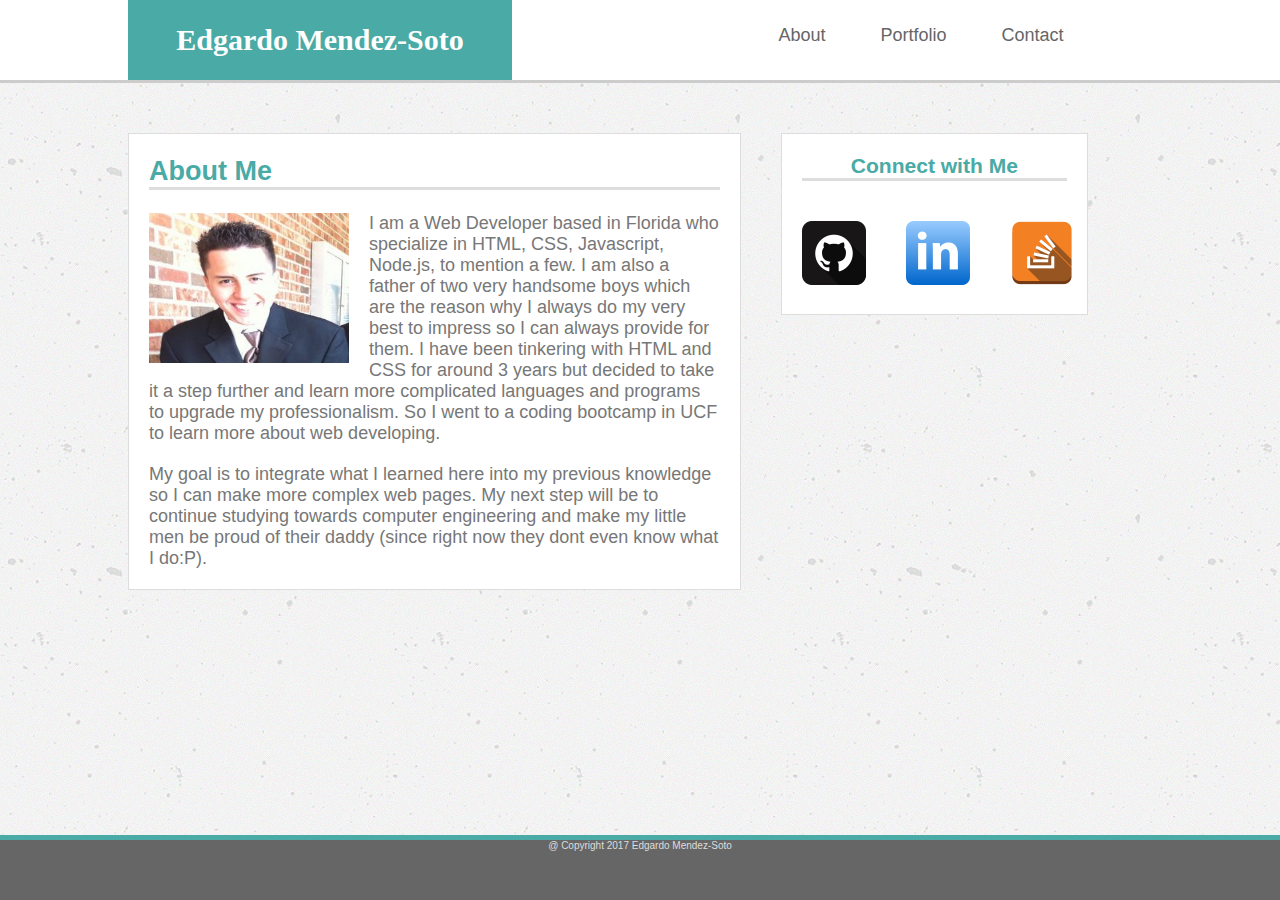
<file: index.html>
<!DOCTYPE html>

<html lang="en-us">

<head>
    <title>About</title>
    <!-- Link to the stylesheet -->
    <link rel="stylesheet" type="text/css" href="assets/css/style.css">
    <meta charset="UTF-8">

</head>

<body>
    <!-- Top bar where navigation bar will be at. -->
    <div class="topSection">
        <header id="emptySpace">
        </header>
        <header id="hLeft">
            <h1 class="name">Edgardo Mendez-Soto</h1>
        </header>
        <header id="navHeader">
            <div class="container">
                <nav>
                    <ul class="Nav_bar">
                        <li class="Nav_icon">
                            <a href="index.html">About</a>
                        </li>
                        <li class="Nav_icon">
                            <a href="portfolio.html">Portfolio</a>
                        </li>
                        <li class="Nav_icon">
                            <a href="contact.html">Contact</a>
                        </li>
                    </ul>
                </nav>
            </div>
        </header>
    </div>

    <!-- Middle content area. -->
    <div class="Middle_Content">
        <section class="Main_Section">
            <h2 class="Page_Title">About Me</h1>
                <img id="Profile_Pic" src="assets/images/Profile_Pic.jpg" alt="Profile Picture">
                <p>
                    I am a Web Developer based in Florida who specialize in HTML, CSS, Javascript, Node.js, to mention a few. I am also a father
                    of two very handsome boys which are the reason why I always do my very best to impress so I can always
                    provide for them. I have been tinkering with HTML and CSS for around 3 years but decided to take it a
                    step further and learn more complicated languages and programs to upgrade my professionalism. So I went
                    to a coding bootcamp in UCF to learn more about web developing.
                </p>

                <p>
                    My goal is to integrate what I learned here into my previous knowledge so I can make more complex web pages. My next step
                    will be to continue studying towards computer engineering and make my little men be proud of their daddy
                    (since right now they dont even know what I do:P).
                </p>
        </section>
        <!-- Contact me section -->
        <section class="Connect_with_me">
            <h3>Connect with Me</h3>
            <ul>
                <li>
                    <img class="Icon" src="assets/images/Github.png" alt="Github Icon">
                </li>
                <li>
                    <img class="Icon" src="assets/images/Linkden.png" alt="Linkden Icon">
                </li>
                <li>
                    <img class="Icon" src="assets/images/Stackoverflow.png" alt="Stackoverflow Icon">
                </li>
            </ul>
        </section>
    </div>

    <footer>&#64; Copyright 2017 Edgardo Mendez-Soto</footer>

</body>

</html>
</file>
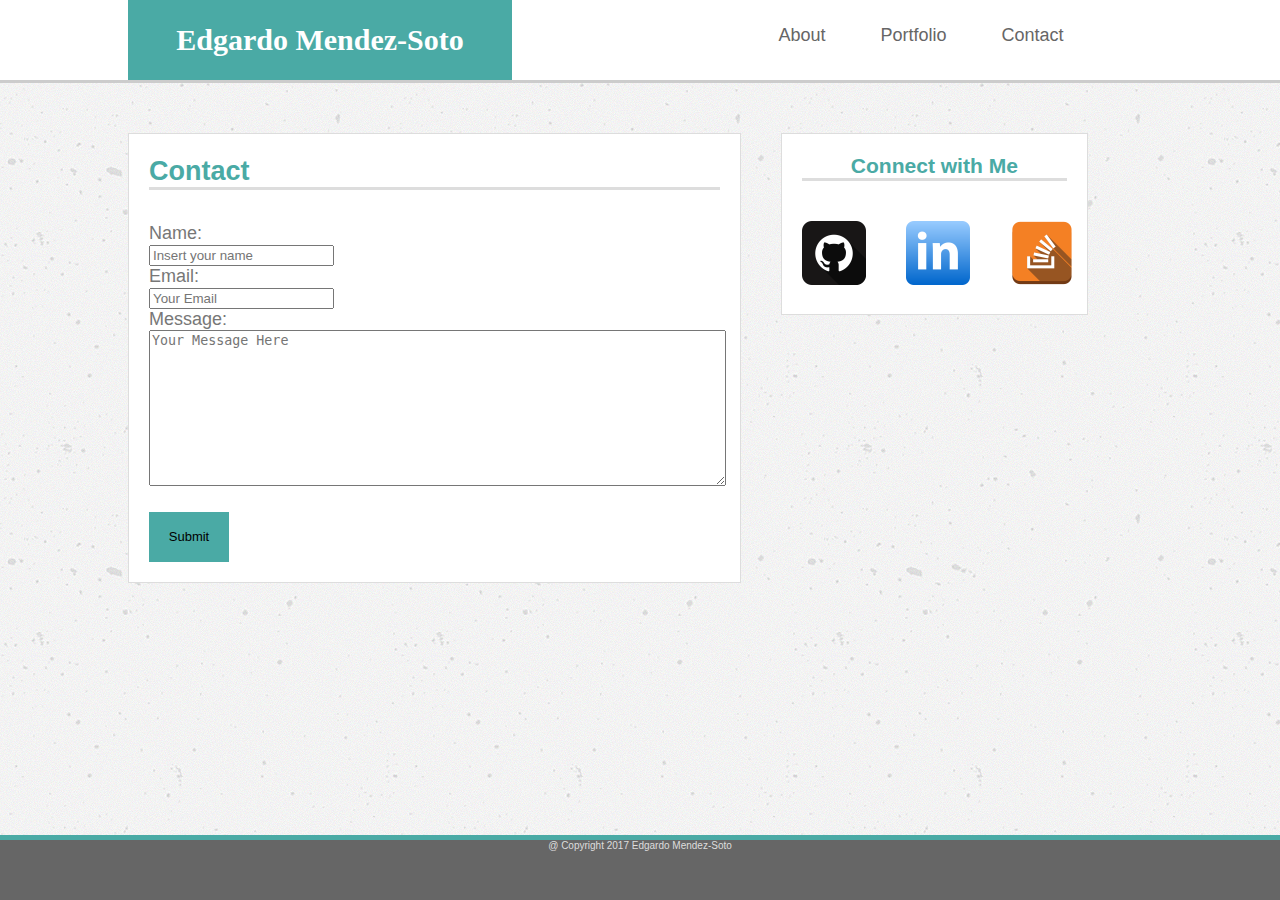
<file: contact.html>
<!DOCTYPE html>

<html lang="en-us">

<head>
    <title>Contact</title>
    <!-- Link to the stylesheet -->
    <link rel="stylesheet" type="text/css" href="assets/css/style.css">
    <meta charset="UTF-8">

</head>

<body>
    <!-- Top bar where navigation bar will be at. -->
    <div class="topSection">
        <header id="emptySpace">
        </header>
        <header id="hLeft">
            <h1 class="name">Edgardo Mendez-Soto</h1>
        </header>
        <header id="navHeader">
            <div class="container">
                <nav>
                    <ul class="Nav_bar">
                        <li class="Nav_icon">
                            <a href="index.html">About</a>
                        </li>
                        <li class="Nav_icon">
                            <a href="portfolio.html">Portfolio</a>
                        </li>
                        <li class="Nav_icon">
                            <a href="contact.html">Contact</a>
                        </li>
                    </ul>
                </nav>
            </div>
        </header>
    </div>
    <!-- Email Me -->
    <div class="Middle_Content">
        <section class="Main_Section">
            <h2>Contact</h2>
            <form class="Form" action="mailto:gwenchy15@gmail.com" method="post" enctype="text/plain">
                Name:
                <br>
                <input id="Name" placeholder="Insert your name" type="text" name="Fullname">
                <br> Email:
                <br>
                <input id="Email" placeholder="Your Email" type="text" name="Emailaddress">
                <br> Message:
                <br>
                <textarea id="Message_Input" placeholder="Your Message Here" type="textarea" name="Message"></textarea>
                <br>
                <br>
                <!-- Submit button -->
                <input id="Message" type="submit" value="Submit">
            </form>
        </section>
        <!-- Contact me section -->
        <section class="Connect_with_me">
            <h3>Connect with Me</h3>
            <ul>
                <li>
                    <a href="https://github.com/Gwenchy"><img class="Icon" src="assets/images/Github.png" alt="Github Icon"></a>
                </li>
                <li>
                    <a href="https://www.linkedin.com/in/edgardo-mendez-soto-b8966a145/"><img class="Icon" src="assets/images/Linkden.png" alt="Linkden Icon"></a>
                </li>
                <li>
                    <a href="https://stackoverflow.com/users/8747890/eddie-meso?tab=profile"><img class="Icon" src="assets/images/Stackoverflow.png" alt="Stackoverflow Icon"></a>
                </li>
            </ul>
        </section>
    </div>



</body>

<footer>
    <div class="footerFont">&#64; Copyright 2017 Edgardo Mendez-Soto</div>
</footer>

</html>
</file>
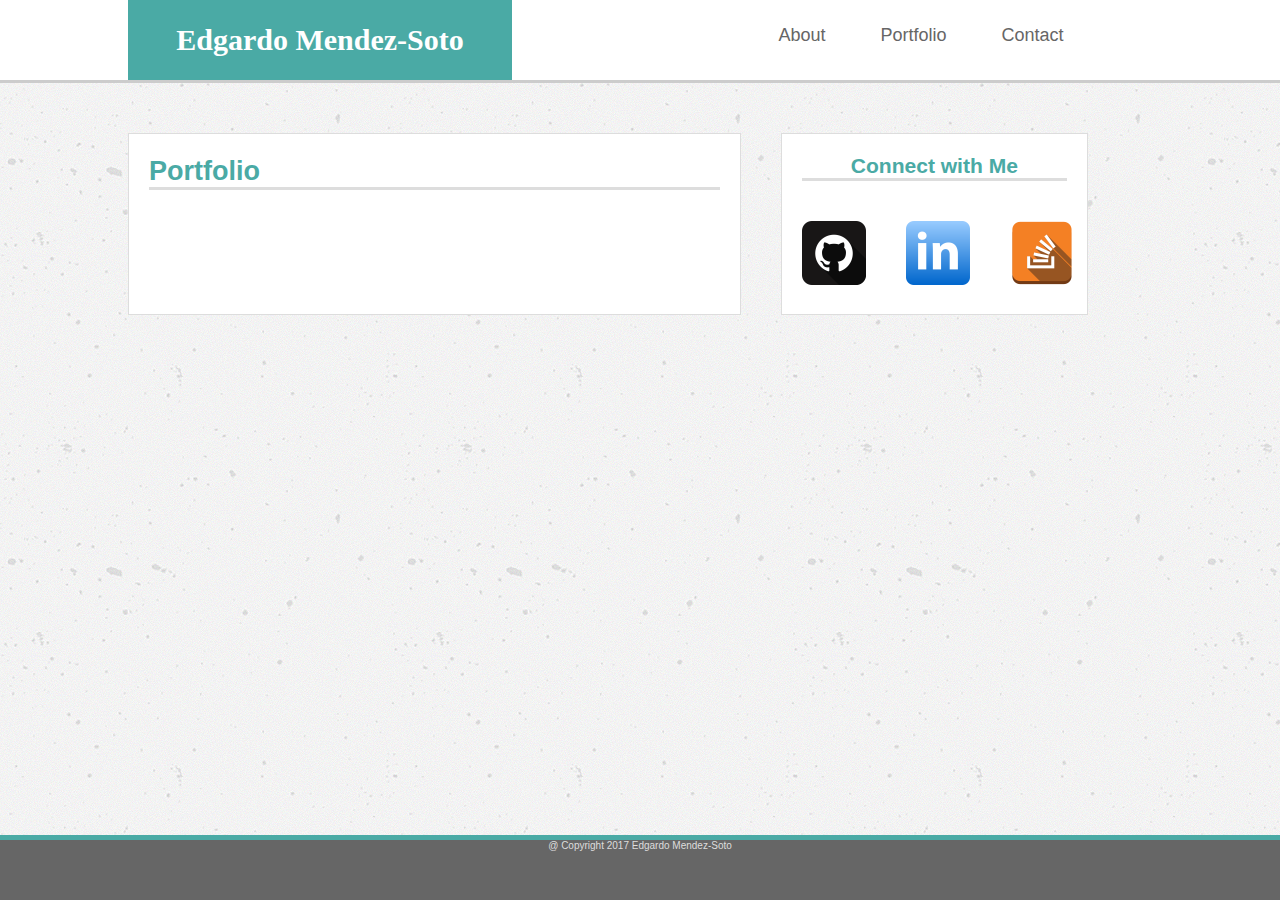
<file: portfolio.html>
<!DOCTYPE html>

<html lang="en-us">

<head>
    <title>Portfolio</title>
    <!-- Link to the stylesheet -->
    <link rel="stylesheet" type="text/css" href="assets/css/style.css">
    <meta charset="UTF-8">

</head>

<body>
    <!-- Top bar where navigation bar will be at. -->
    <div class="topSection">
        <header id="emptySpace">
        </header>
        <header id="hLeft">
            <h1 class="name">Edgardo Mendez-Soto</h1>
        </header>
        <header id="navHeader">
            <div class="container">
                <nav>
                    <ul class="Nav_bar">
                        <li class="Nav_icon">
                            <a href="index.html">About</a>
                        </li>
                        <li class="Nav_icon">
                            <a href="portfolio.html">Portfolio</a>
                        </li>
                        <li class="Nav_icon">
                            <a href="contact.html">Contact</a>
                        </li>
                    </ul>
                </nav>
            </div>
        </header>
    </div>

    <!-- My Portfolio Section -->
    <div class="Middle_Content">
        <section class="Main_Section">
            <h2>Portfolio</h2>
        </section>
        <!-- Contact me section -->
        <section class="Connect_with_me">
            <h3>Connect with Me</h3>
            <ul>
                <li>
                    <img class="Icon" src="assets/images/Github.png" alt="Github Icon">
                </li>
                <li>
                    <img class="Icon" src="assets/images/Linkden.png" alt="Linkden Icon">
                </li>
                <li>
                    <img class="Icon" src="assets/images/Stackoverflow.png" alt="Stackoverflow Icon">
                </li>
            </ul>
        </section>
    </div>

    <footer>&#64; Copyright 2017 Edgardo Mendez-Soto</footer>

</body>

</html>
</file>
<file: assets/css/style.css>
body {
    background-image: url("../images/texture.png");
    font-size: 18px;
    margin: 0;
    font-family: 'Arial', 'Helvetica Neue', Helvetica, sans-serif;
    color: #777777;
}

.container {
    width: 80%;
    margin: 0 auto;
}

.topSection {
    display: flex;
    background: #ffffff;
    border-bottom: #cccccc solid;
    height: 80px;
}

#emptySpace {
    content: "";
    background: #ffffff;
    flex: 1;
}

#navHeader {
    flex: 6;
    background: #ffffff;
    text-align: center;
}

#hLeft {
    flex: 3;
    background: #4aaaa5;
    display: flex;
}

header::after {
    content: "";
    display: table;
    clear: both;
}

.name {
    margin: auto;
    font-family: 'Georgia', Times, Times New Roman, serif;
    color: #ffffff;
    font-size: 30px;
}

nav ul {
    margin: 0;
    padding: 0;
    list-style: none;
}

nav li {
    display: inline-block;
    margin-left: 50px;
    padding-top: 25px;
    position: relative;
}

nav a {
    color: #666666;
    text-decoration: none;
}

nav a:hover {
    color: red;
}

nav a::before {
    content: "";
    display: block;
    height: 5px;
    background-color: #444;
    position: absolute;
    top: 0;
    width: 0%;
    transition: all ease-in-out 200ms;
}

nav a:hover::before {
    width: 100%
}

.Middle_Content {
    display: flex;
    width: 960px;
    margin: 50px 10%;
}

.Main_Section {
    flex: 2;
    width: 648px;
    height: auto;
    background: #ffffff;
    border: #dddddd solid 1px;
}

#Profile_Pic {
    float: left;
    width: 200px;
    height: 150px;
    margin: 0 20px;
}

p {
    margin: 20px;
}

.Connect_with_me {
    color: #4aaaa5;
    flex: 1;
    margin-left: 40px;
    width: 268px;
    height: 180px;
    background: #ffffff;
    border: #dddddd solid 1px;
}

h3 {
    text-align: center;
    margin: 20px;
    border-bottom-style: solid;
    border-bottom-color: #dddddd;
}

.Connect_with_me ul {
    display: flex;
    padding: 0px;
}

.Icon {
    width: 64px;
    height: 64px;
    margin: 20px;
}

li {
    list-style-type: none;
    flex: 1;
}

h2 {
    color: #4aaaa5;
    margin-left: 20px;
    margin-right: 20px;
    border-bottom-style: solid;
    border-bottom-color: #dddddd;
}

footer {
    position: fixed;
    border-top: 5px solid #4aaaa5;
    background: #666666;
    bottom: 0;
    width: 100%;
    height: 60px;
    text-align: center;
    font-size: 10px;
    color: #dddddd;
}

.Form {
    margin: 0 10px;
    padding: 10px;
}

#Message_Input {
    height: 150px;
    width: 100%;
}

#Message {
    background: #4aaaa5;
    height: 50px;
    width: 80px;
    font-size: 13px;
    border-style: none;
    margin-bottom: 10px;

}

.Pics {
    display: flex;
    flex-direction: row;
    flex-wrap: wrap;
    align-content: space-around;
}

.portfolioPics {
    padding: 15px;
}

.relative {
    position: relative;
}

.picLabel {
    position: absolute;
    width: 90%;
    height: 60px;
    bottom: 30px;
    left: 15px;
    text-align: center;
    color: #ffffff;
    background: #4aaaa5;
}
</file>
